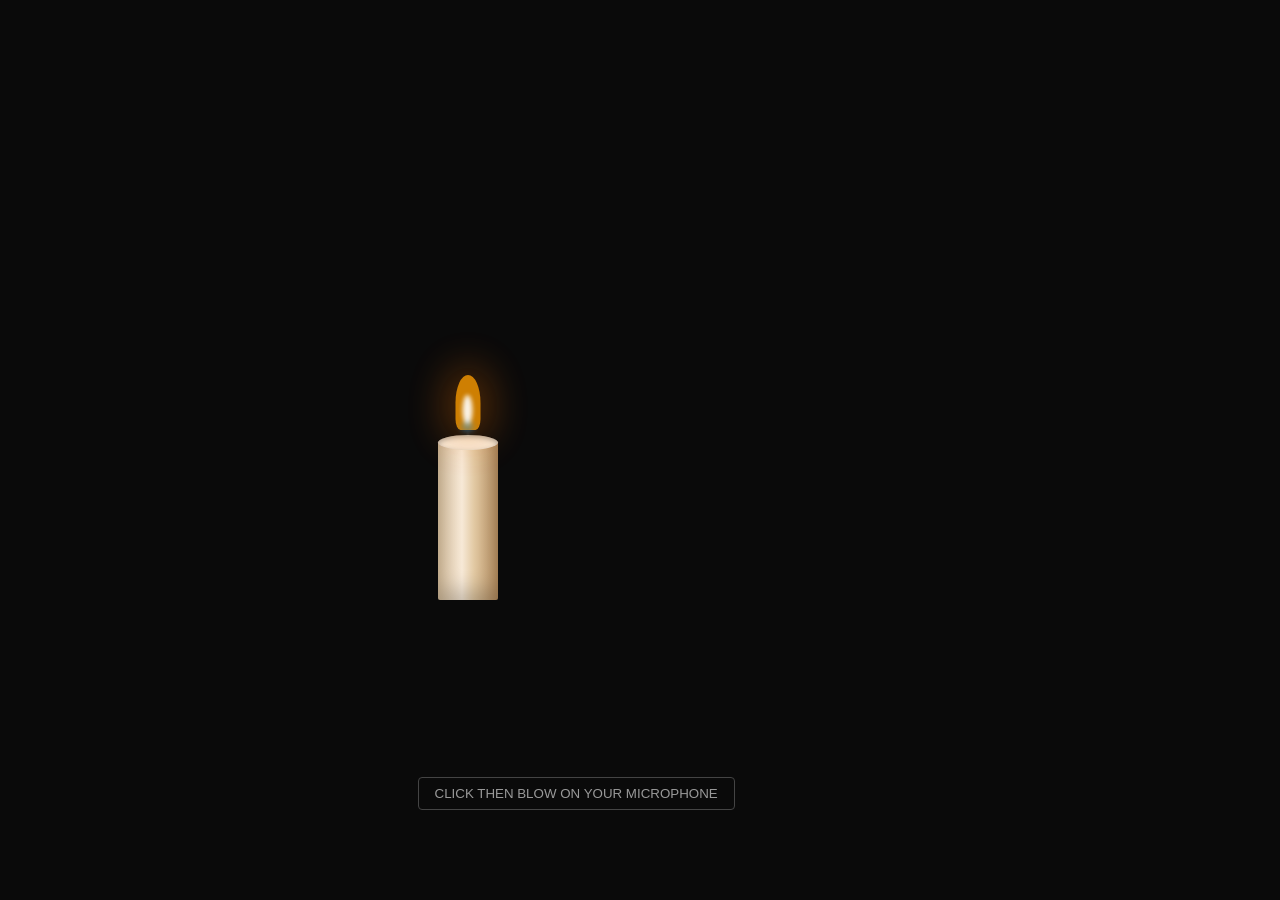
<file: index.html>
<!DOCTYPE html>
<html lang="en">

  <head>
    <meta charset="UTF-8">
    <title>Untitled</title>
    <link rel="stylesheet" href="./style.css">

  </head>
    
  <body>
  <div class="room">
  <div class="candle-container">
    <div class="candle">
      <div class="wick"></div>
      <div class="wax-melt"></div>
      <div id="flame-group" class="flame-wrapper">
        <div class="flame-outer"></div>
        <div class="flame-inner"></div>
        <div class="flame-blue"></div>
        <div class="halo"></div>
      </div>
    </div>
  </div>
  <div class="ui">
    <p id="status"> </p>
    <button id="startBtn">CLICK THEN BLOW ON YOUR MICROPHONE</button>
  </div>
</div>
<!-- Add this right below your candle or inside the .ui div -->
<div id="birthday-message" class="hidden-message">
  <h1>✨ Happy Birthday! ✨</h1>
  <p>Make a wish come true.</p>
</div>
    <script  src="./script.js"></script>

  </body>
  
</html>
</file>
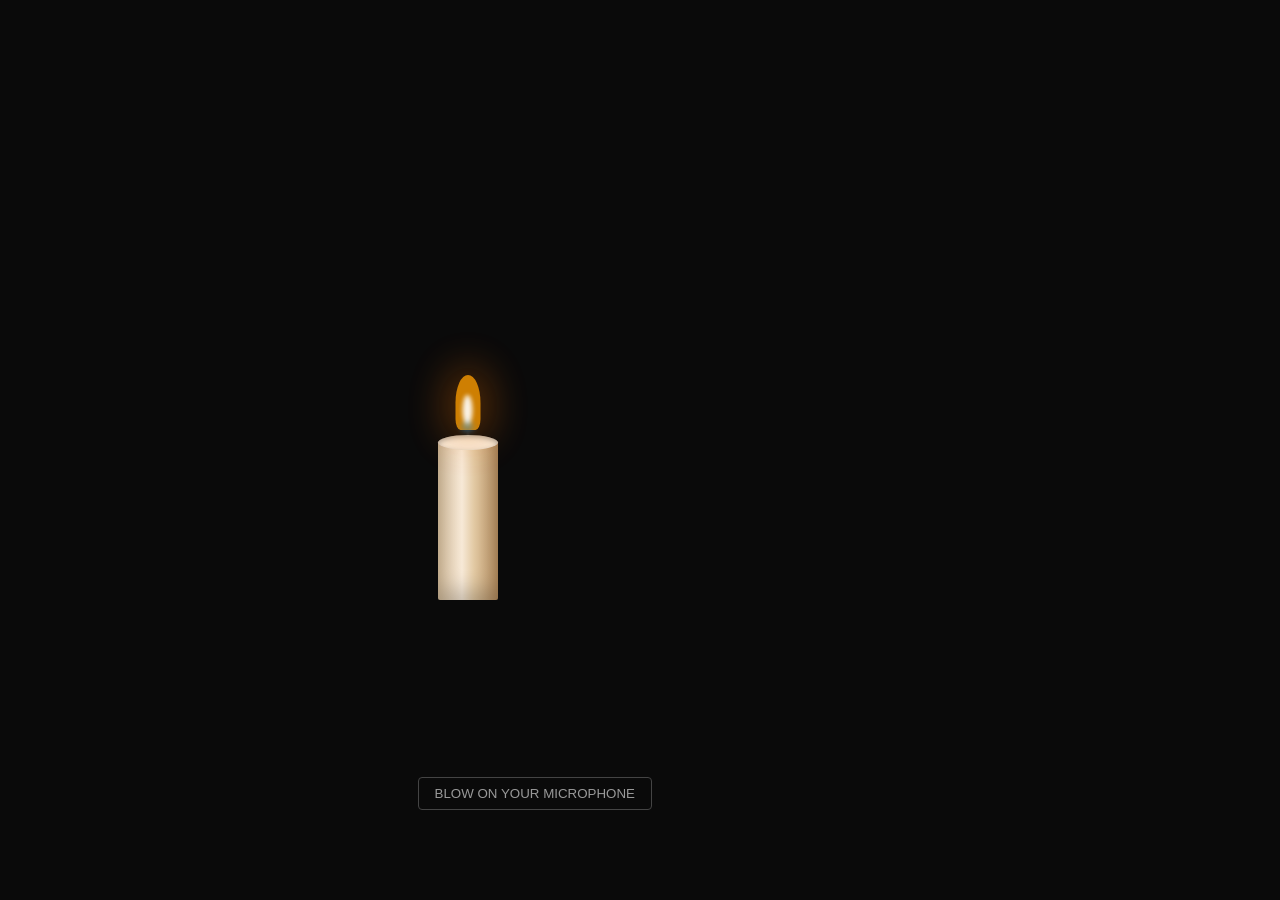
<file: untitled_dist_index.html>
<!DOCTYPE html>
<html lang="en">

  <head>
    <meta charset="UTF-8">
    <title>Untitled</title>
    <link rel="stylesheet" href="./style.css">

  </head>
    
  <body>
  <div class="room">
  <div class="candle-container">
    <div class="candle">
      <div class="wick"></div>
      <div class="wax-melt"></div>
      <div id="flame-group" class="flame-wrapper">
        <div class="flame-outer"></div>
        <div class="flame-inner"></div>
        <div class="flame-blue"></div>
        <div class="halo"></div>
      </div>
    </div>
  </div>
  <div class="ui">
    <p id="status"> </p>
    <button id="startBtn">BLOW ON YOUR MICROPHONE</button>
  </div>
</div>
<!-- Add this right below your candle or inside the .ui div -->
<div id="birthday-message" class="hidden-message">
  <h1>✨ Happy Birthday! ✨</h1>
  <p>Make a wish come true.</p>
</div>
    <script  src="./script.js"></script>

  </body>
  
</html>
</file>
<file: style.css>
:root {
  --flame-color: #ff9d00;
  --wax-color: #f7e9d7;
}

body {
  margin: 0;
  background: #0a0a0a;
  height: 100vh;
  display: flex;
  justify-content: center;
  align-items: center;
  overflow: hidden;
  font-family: "Inter", sans-serif;
}

/* The ambient light on the wall */
.candle-container {
  position: relative;
  width: 100px;
  height: 300px;
}

.candle {
  position: absolute;
  bottom: 0;
  left: 50%;
  transform: translateX(-50%);
  width: 60px;
  height: 160px;
  background: linear-gradient(
    to right,
    #d4bc9a,
    #f7e9d7 40%,
    #e2c9a3 60%,
    #b38b5d
  );
  border-radius: 4px 4px 2px 2px;
  box-shadow: inset 0 -10px 20px rgba(0, 0, 0, 0.2);
}

.wax-melt {
  position: absolute;
  top: -5px;
  width: 100%;
  height: 15px;
  background: var(--wax-color);
  border-radius: 50%;
  box-shadow: inset 0 2px 5px rgba(0, 0, 0, 0.3);
}

.wick {
  position: absolute;
  top: -12px;
  left: 50%;
  transform: translateX(-50%);
  width: 3px;
  height: 15px;
  background: linear-gradient(to bottom, #000, #333);
  border-radius: 2px;
}

/* Realistic Flame Stack */
.flame-wrapper {
  position: absolute;
  top: -65px;
  left: 50%;
  transform: translateX(-50%);
  width: 25px;
  height: 55px;
  filter: blur(0.5px);
  animation: flicker 120ms infinite alternate ease-in-out;
}

.flame-outer {
  width: 100%;
  height: 100%;
  background: var(--flame-color);
  border-radius: 50% 50% 20% 20%;
  box-shadow: 0 0 40px 10px rgba(255, 120, 0, 0.4);
  opacity: 0.8;
}

.flame-inner {
  position: absolute;
  bottom: 5px;
  left: 50%;
  transform: translateX(-50%);
  width: 10px;
  height: 30px;
  background: #fff;
  border-radius: 50%;
  opacity: 0.9;
  filter: blur(2px);
}

.flame-blue {
  position: absolute;
  bottom: -2px;
  left: 50%;
  transform: translateX(-50%);
  width: 12px;
  height: 10px;
  background: #3498db;
  border-radius: 50%;
  opacity: 0.5;
  filter: blur(3px);
}

/* When extinguished */
.extinguished {
  display: none !important;
}

@keyframes flicker {
  0% {
    transform: translateX(-50%) scale(1) rotate(-1deg);
  }
  100% {
    transform: translateX(-50%) scale(1.05) rotate(1deg);
  }
}

.ui {
  position: absolute;
  bottom: 10%;
  text-align: center;
  color: #555;
}

#startBtn {
  background: transparent;
  border: 1px solid #444;
  color: #999;
  padding: 8px 16px;
  cursor: pointer;
  border-radius: 4px;
}
.hidden-message {
  opacity: 0;
  transform: translateY(20px);
  transition: all 1s ease-out; /* Makes it fade in smoothly */
  text-align: center;
  color: #f1c40f;
  text-shadow: 0 0 10px rgba(241, 196, 15, 0.5);
  margin-top: 20px;
}

/* This class will be added by JavaScript later */
.reveal {
  opacity: 1;
  transform: translateY(0);
}
</file>
